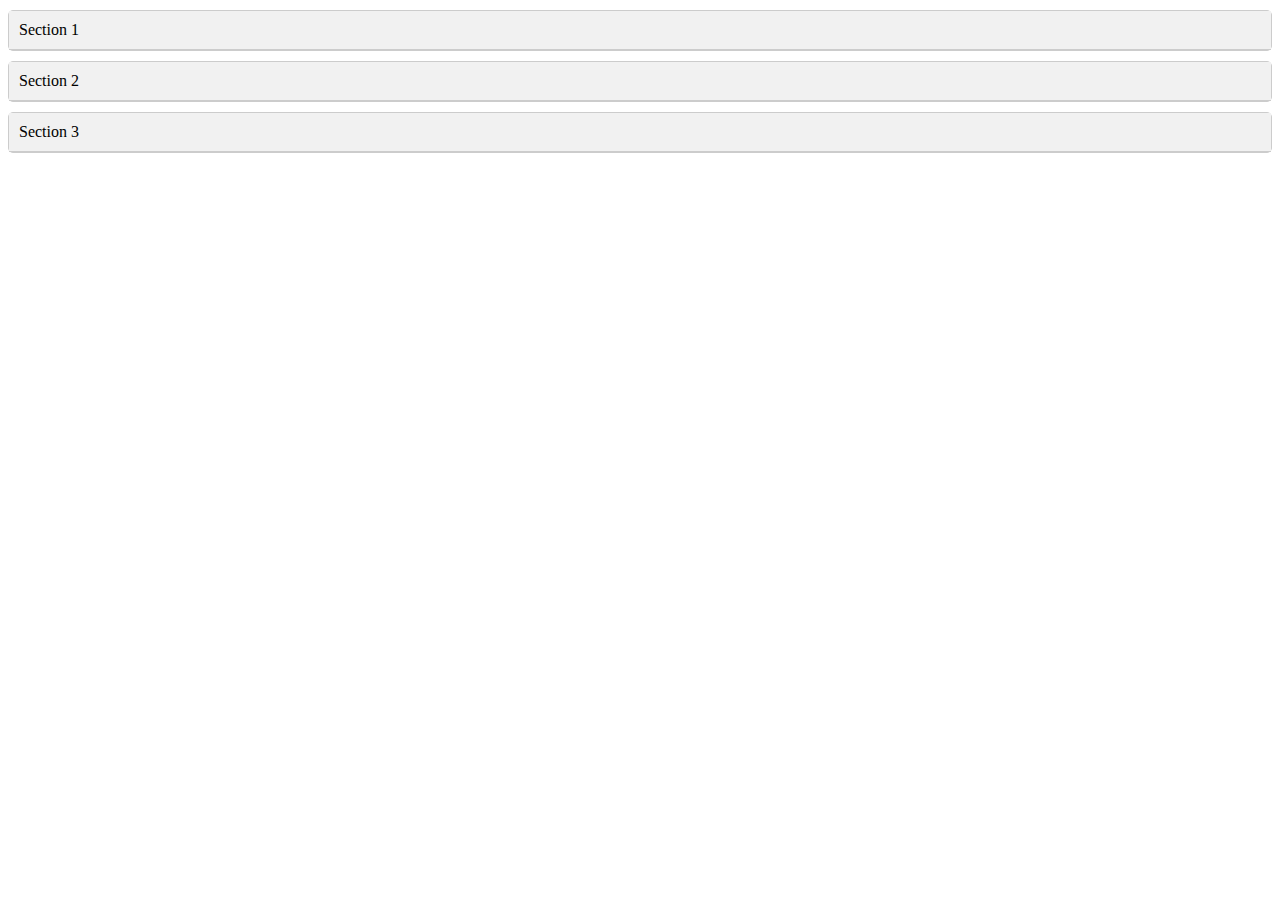
<file: accordian/index.html>
<!DOCTYPE html>
<html lang="en">
<head>
    <meta charset="UTF-8">
    <meta name="viewport" content="width=device-width, initial-scale=1.0">
    <title>Accordian</title>
    <link rel="stylesheet" href="style.css">
</head>

<body>
    <div id="accordion-container"></div>
    <script src="script.js"></script>
</body>

</html>
</file>
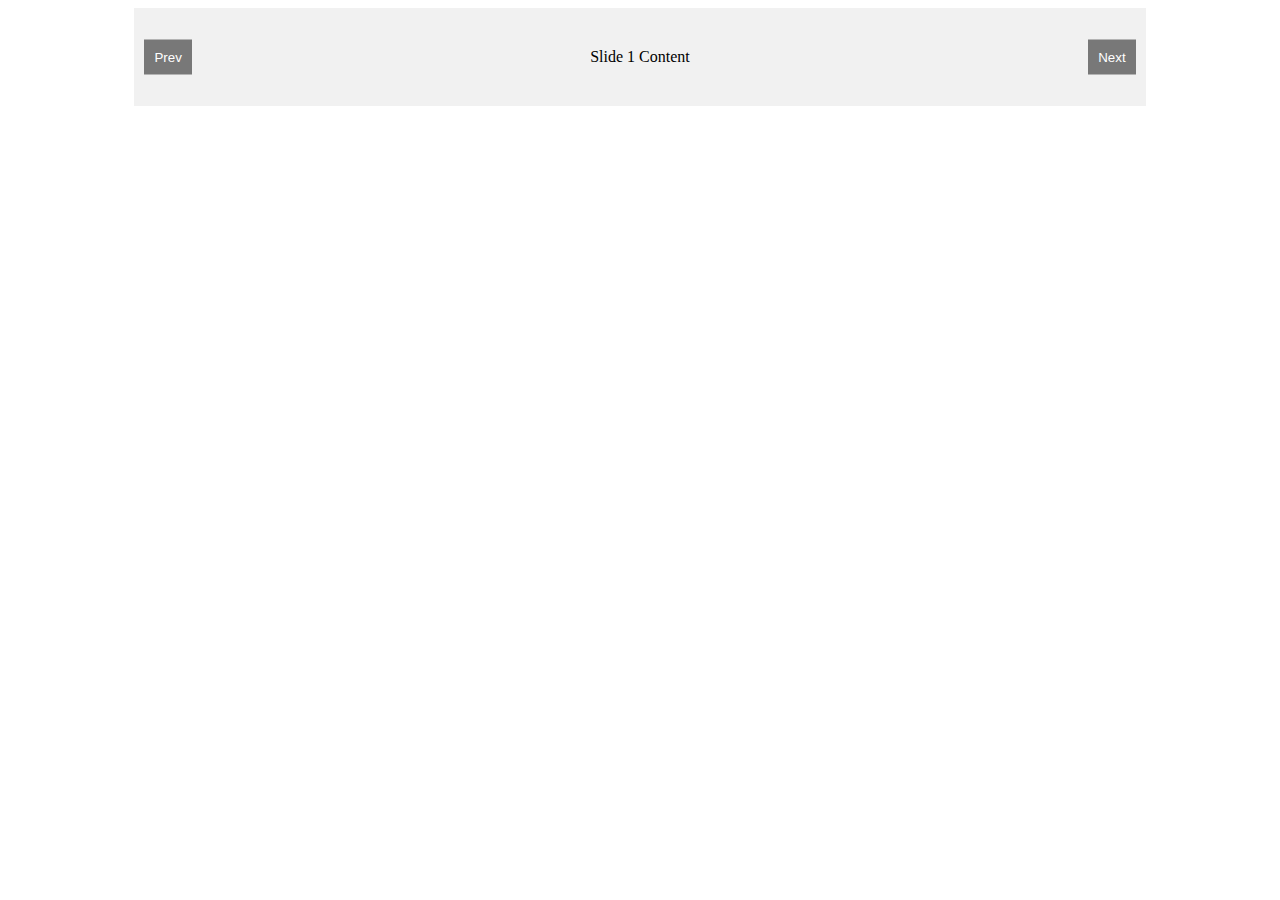
<file: carousel/index.html>
<!DOCTYPE html>
<html lang="en">

<head>
    <meta charset="UTF-8">
    <meta name="viewport" content="width=device-width, initial-scale=1.0">
    <title>Carousel</title>
    <link rel="stylesheet" href="style.css">
</head>

<body>
    <div class="carousel">
        <button id="prev" class="carousel-btn">Prev</button>
        <div class="carousel-container" id="carousel-container">
            <!-- Slides will be inserted here -->
        </div>
        <button id="next" class="carousel-btn">Next</button>
    </div>
    <script src="script.js"></script>
</body>
</html>
</file>
<file: accordian/style.css>
.accordion-item {
  margin: 10px 0;
  border: 1px solid #ccc;
  border-radius: 5px;
}

.accordion-header {
  padding: 10px;
  cursor: pointer;
  background-color: #f1f1f1;
  border-bottom: 1px solid #ccc;
}

.accordion-content {
  display: none;
  padding: 10px;
  background-color: #fff;
  overflow: hidden;
}
</file>
<file: carousel/style.css>
.carousel {
    position: relative;
    width: 80%;
    margin: auto;
    overflow: hidden;
    display: flex;
    align-items: center;
}

.carousel-container {
    display: flex;
    transition: transform 0.5s ease-in-out;
    width: 100%;
}

.carousel-slide {
    min-width: 100%;
    box-sizing: border-box;
    background-color: #f1f1f1;
    text-align: center;
    padding: 40px;
}

.carousel-btn {
    position: absolute;
    top: 50%;
    transform: translateY(-50%);
    background-color: rgba(0,0,0,0.5);
    color: white;
    border: none;
    padding: 10px;
    cursor: pointer;
}

#prev {
    left: 10px;
}

#next {
    right: 10px;
}
</file>
